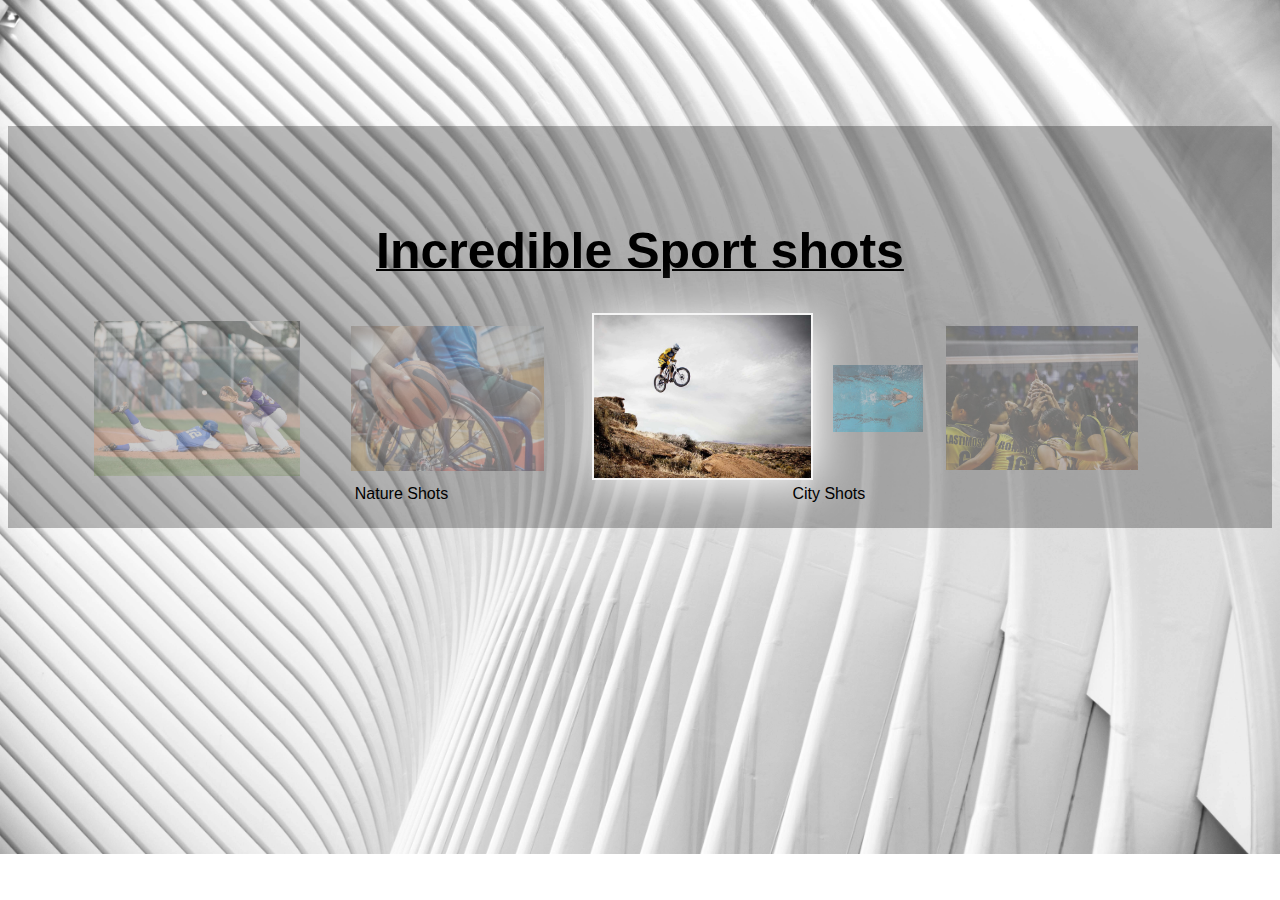
<file: index.html>
<!DOCTYPE html>
<html lang="en">
<head>
    <meta charset="UTF-8">
    <meta http-equiv="X-UA-Compatible" content="IE=edge">
    <meta name="viewport" content="width=device-width, initial-scale=1.0">
    <script src="javascript/scriptfile.js" defer></script>
    <link href="css/style.css" rel="stylesheet" type="text/css">
    <title>Github</title>
</head>
<body>
	<div id="wrapper">
        <h1>Incredible Sport shots</h1>
    
    <div id="row">
        <div class="bild" id="pic1">
            <img class="test" src="img/baseball.jpg">
        </div>
        <div class="bild" id="pic2">
            <img  class="test" src="img/basketbal.jpg">
        </div>
        <div  id="pic3" onclick="slideleft()">
            <img  class="test" src="img/fahrrad.jpg">
        </div>
        <div class="bild" id="pic4">
            <img  class="test" src="img/schwimmen.jpg">
        </div>
        <div class="bild" id="pic5">
            <img  class="test" src="img/volleyball.jpg">
        </div>
    </div>

    <a href="./unterseite1.html">Nature Shots</a>
    <a href="./unterseite2.html">City Shots</a>
    
</body>
</html>
</file>
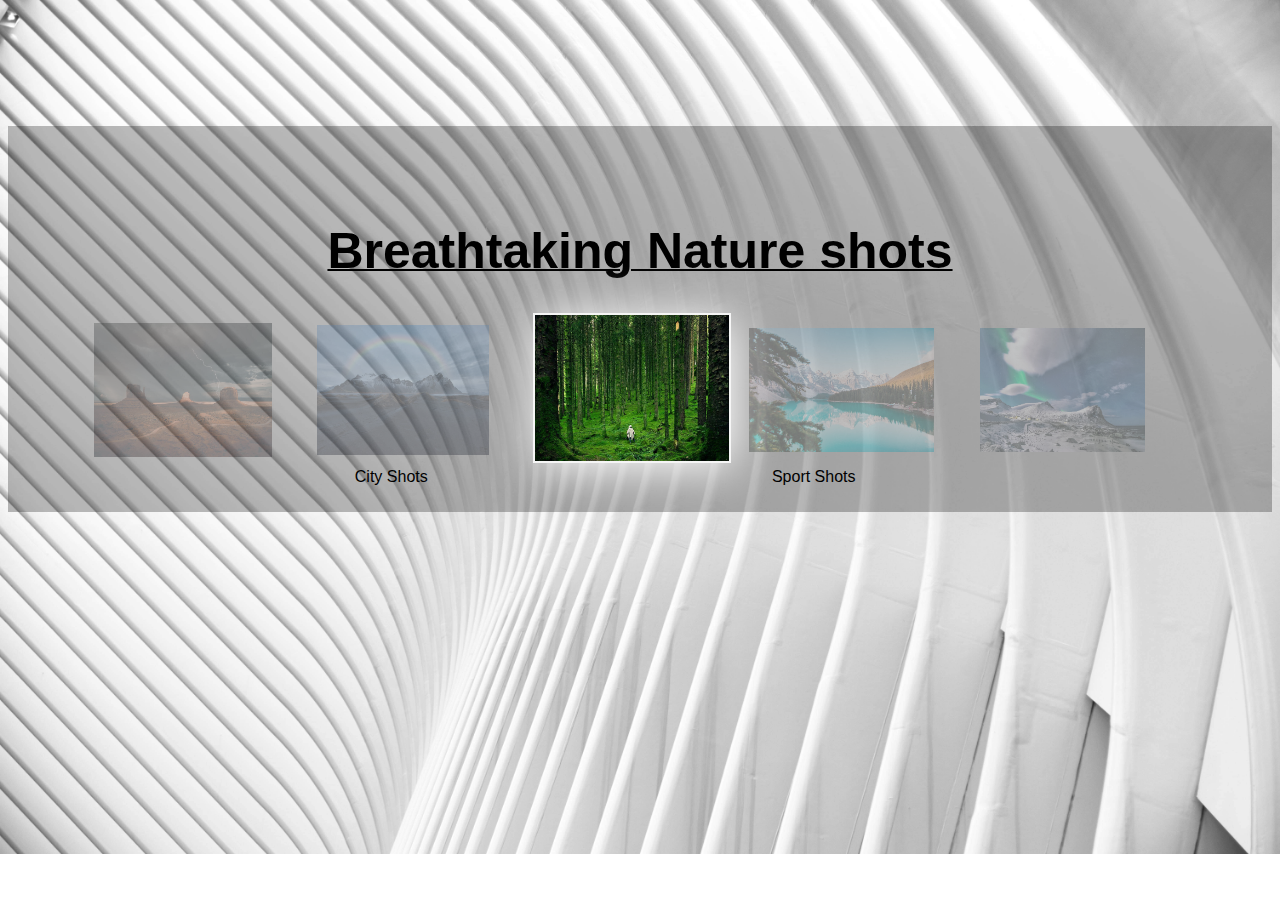
<file: unterseite1.html>
<!DOCTYPE html>
<html lang="en">
<head>
    <meta charset="UTF-8">
    <meta http-equiv="X-UA-Compatible" content="IE=edge">
    <meta name="viewport" content="width=device-width, initial-scale=1.0">
    <script src="javascript/scriptfile.js" defer></script>
    <link href="css/style.css" rel="stylesheet" type="text/css">
    <title>Github</title>
</head>
<body>
    <div id="wrapper">
    <h1>Breathtaking Nature shots</h1>
	<div id="row">
        <div class="bild" id="pic1">
            <img class="test2" src="img/bild1.jpg">
        </div>
        <div class="bild" id="pic2">
            <img  class="test2" src="img/bild2.jpg">
        </div>
        <div  id="pic3" onclick="slideleft2()">
            <img  class="test2" src="img/bild3.jpg">
        </div>
        <div class="bild" id="pic4">
            <img  class="test2" src="img/bild4.jpg">
        </div>
        <div class="bild" id="pic5">
            <img  class="test2" src="img/bild5.jpg">
        </div>
    </div>

    <a href="./unterseite2.html">City Shots</a>
    <a href="./index.html">Sport Shots</a>
	</div>
</body>
</html>
</file>
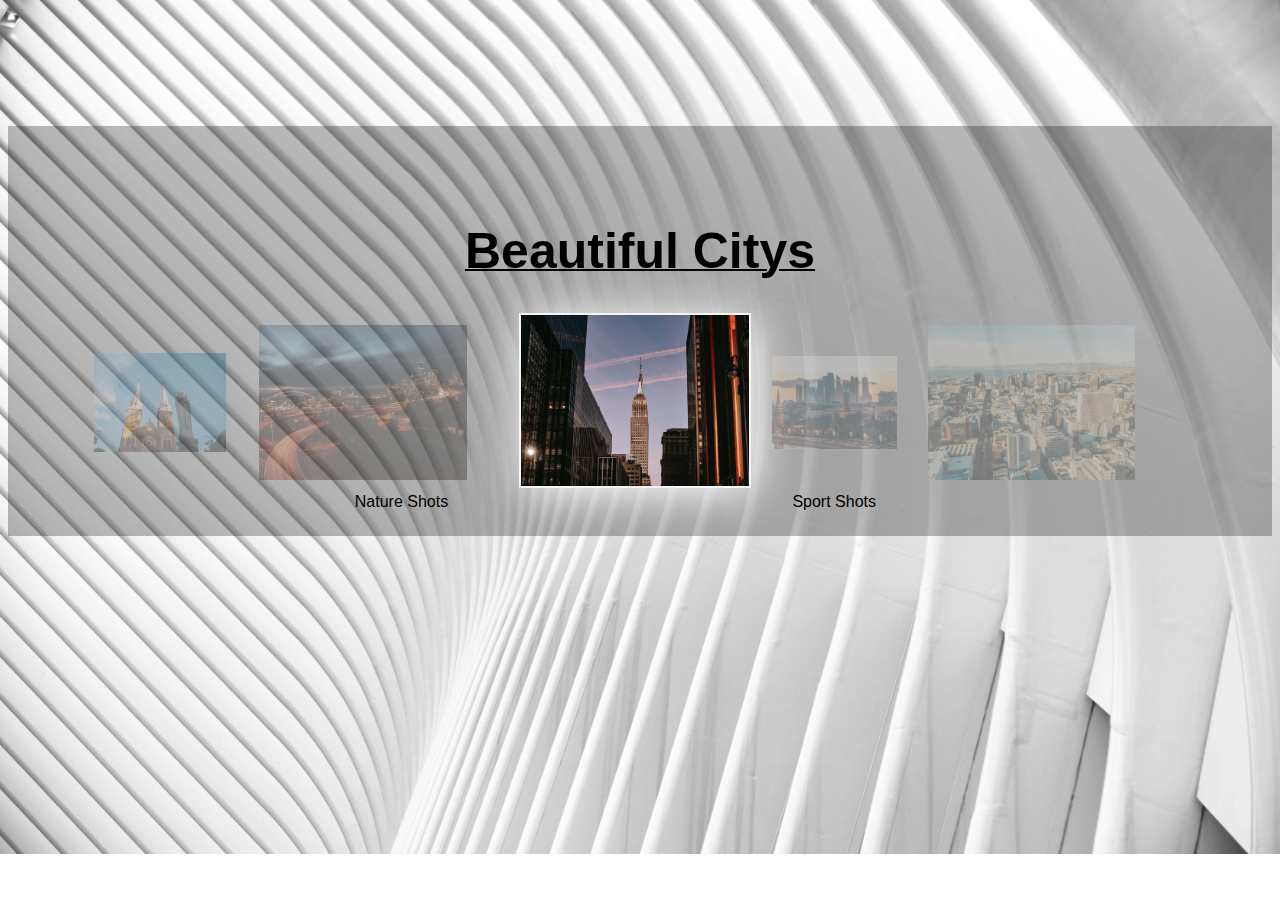
<file: unterseite2.html>
<!DOCTYPE html>
<html lang="en">
<head>
    <meta charset="UTF-8">
    <meta http-equiv="X-UA-Compatible" content="IE=edge">
    <meta name="viewport" content="width=device-width, initial-scale=1.0">
    <script src="javascript/scriptfile.js" defer></script>
    <link href="css/style.css" rel="stylesheet" type="text/css">
    <title>Github</title>
</head>
<body>
    <div id="wrapper">
    <h1>Beautiful Citys</h1>
	<div id="row">
        <div class="bild" id="pic1">
            <img class="test2" src="img/city1.jpg">
        </div>
        <div class="bild" id="pic2">
            <img  class="test2" src="img/city2.jpg">
        </div>
        <div  id="pic3" onclick="slideleft2()">
            <img  class="test2" src="img/city3.jpg">
        </div>
        <div class="bild" id="pic4">
            <img  class="test2" src="img/city4.jpg">
        </div>
        <div class="bild" id="pic5">
            <img  class="test2" src="img/city5.jpg">
        </div>
    </div>

    <a href="./unterseite1.html">Nature Shots</a>
    <a href="./index.html">Sport Shots</a>
	</div>
</body>
</html>
</file>
<file: css/style.css>
@media screen and (max-width: 900px) {
    #row {
      flex-direction: column;
    }
    .test2{
        margin: 0 auto 0 auto;
    }
    #pic3{
        margin: 0 auto 0 auto;
    }
    .test{
        margin: 0 auto 0 auto;
    }
}
#wrapper{
    width: 1010x;
    background-color:rgba(0, 0, 0, 0.267);
    margin-top: 10%;
    padding: 2%;
}
body{
    background-image: url(../img/pexels-gdtography-911738-min.jpg);
    background-size: cover;
    background-repeat: no-repeat;
    font-family:Verdana, Geneva, Tahoma, sans-serif;
    font-weight: lighter;
}

#oben{
    background-image: url(./img/pic5.jpg);
    padding: 2%;
}
.bild > img{
    width: 80%;
    display: block;
    opacity: 0.3;
}
#row{
    display: flex;
    justify-content: center;
    align-items: center;
    height: 50%;
    width: 90%;
    margin: 0.1% auto;
}
h1{
    text-align: center;
    padding-top: 3%;
    font-size: 50px;
    text-decoration: underline solid black 2px;
}
#pic3 > img{
    box-shadow: 5px 5px 45px white;
    width: 90%;
    height: 80%;
    opacity: 1;
    border: 2px whitesmoke solid;
}
a{
    text-decoration: none;
    color: black;
    padding: 1.5%;
    margin-left: 25%;
}
</file>
